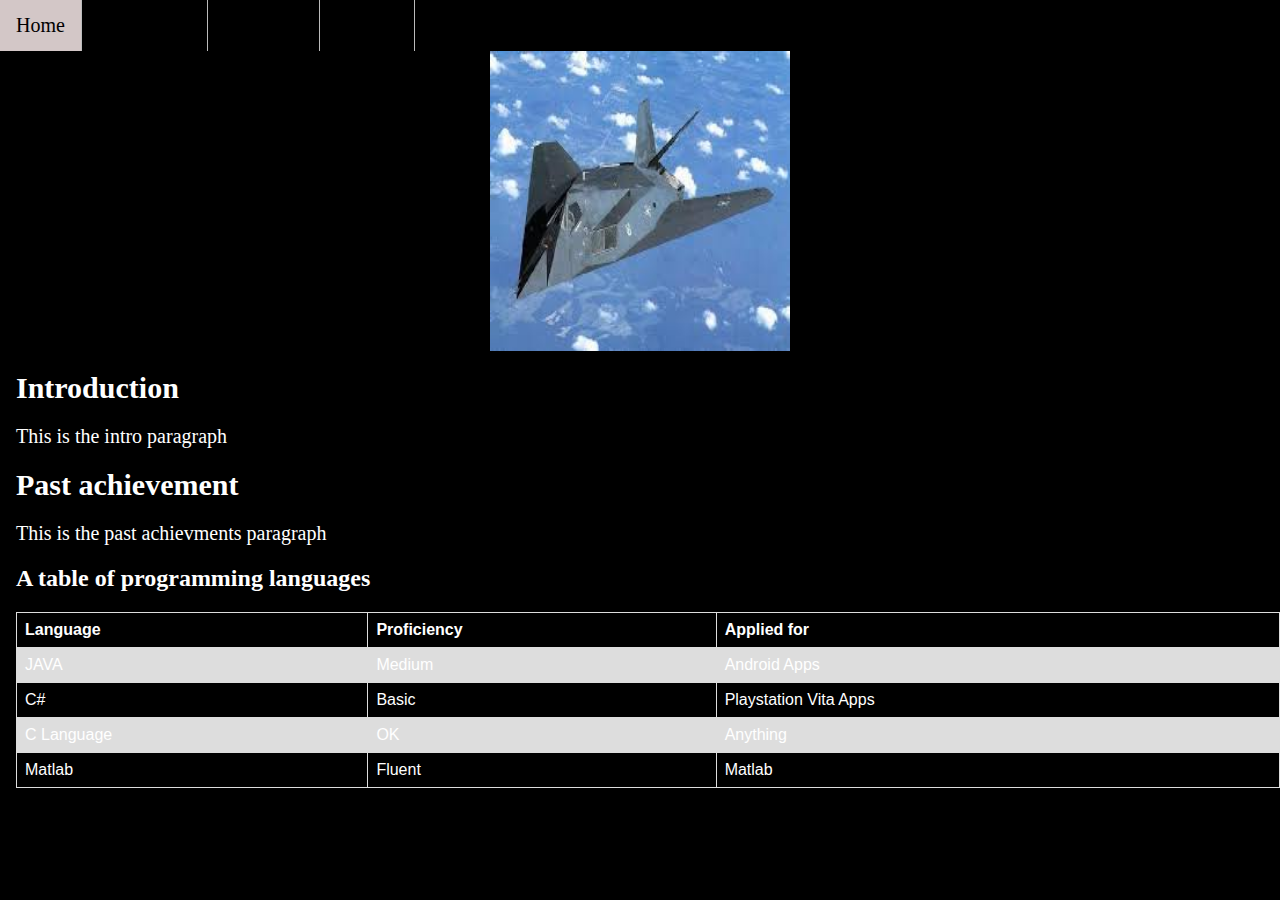
<file: About_me.html>
<html>
    <head>
            <meta charset="ISO-8859-1">
            <link href="css/style.css" rel="stylesheet" type="text/css" />
        <title>About me</title>

        <style>
                table {
                    font-family: arial, sans-serif;
                    border-collapse: collapse;
                    width: 100%;
                }
                
                td, th {
                    border: 1px solid #dddddd;
                    text-align: left;
                    padding: 8px;
                }
                
                tr:nth-child(even) {
                    background-color: #dddddd;
                }
        </style>

    </head>
    <body class="w3-black">
        <div class="mainContent">
        <div class="navigation">    
            <li>
                <a id="home" href="index.html" style="font-size: 20px">
                Home 
                </a>
            </li>
            <li>
                <a id="project page" href="Project_List.html" style="font-size: 20px">
                Project List
                </a>
            </li>  
            <li>
                <a id="about me page" href="About_me.html" style="font-size: 20px">
                About me
                </a>
            </li>
            <li>
                <a id="contact page" href="About_me.html" style="font-size: 20px">
                Contact
                </a>
            </li>
        </div>   
        </div>

        <img alt="Extra"
        src="image3.jpg"
        class="centre"
        width="300px" height="300px"/>

        <div style="padding-left: 16px">
            <h1 style="font-size: 30px"> Introduction </h1>
            <p style="font-size: 20px"> This is the intro paragraph</p>
        </div>
        <div style="padding-left: 16px">
            <h1 style="font-size: 30px"> Past achievement </h1>
            <p style="font-size: 20px"> This is the past achievments paragraph</p>
        </div>
        <div style="padding-left: 16px">
            <h2> A table of programming languages </h2>
            <table>
                    <tr>
                      <th>Language</th>
                      <th>Proficiency</th>
                      <th>Applied for</th>
                    </tr>
                    <tr>
                      <td>JAVA</td>
                      <td>Medium</td>
                      <td>Android Apps</td>
                    </tr>
                    <tr>
                      <td>C#</td>
                      <td>Basic</td>
                      <td>Playstation Vita Apps</td>
                    </tr>
                    <tr>
                      <td>C Language</td>
                      <td>OK</td>
                      <td>Anything</td>
                    </tr>
                    <tr>
                      <td>Matlab</td>
                      <td>Fluent</td>
                      <td>Matlab</td>
                    </tr>
                  </table>
        </div>
    </body>
</html>
</file>
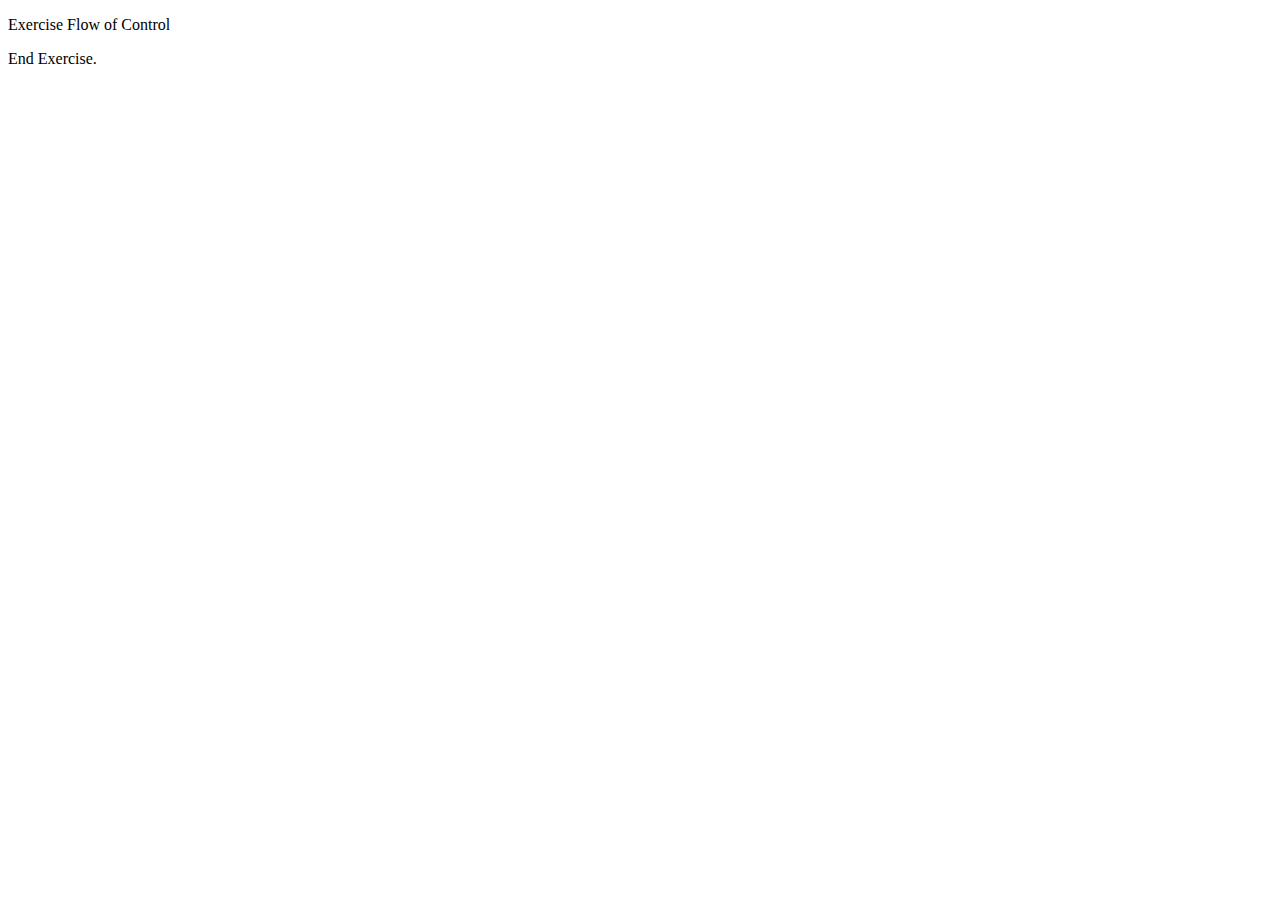
<file: Execise Flow of Control.html>
<!DOCTYPE HTML>
<html>
    <body>
        <p>Exercise Flow of Control</p>
            <script>
            var variableAge = 888;

            console.log(variableAge);

            if (variableAge <=17) {
                console.log("Underage!");
            } else if(variableAge =>18 & variableAge <=65){
                console.log("Insurable!"); 
            }else{
                console.log("Out of range")
            }

            //------Part 3

            for(i=1; i<10; i++){
	        console.log(i);
            }

            //------Part 4

            var counter = 2
            var loopCount = 0
            while(counter < 100){
                counter =  counter*counter
                loopCount ++
            console.log("total: " + counter)
            console.log("loopCount: " + loopCount)
            }

            </script>
        <p>End Exercise.</p>
    </body>    
</html>
</file>
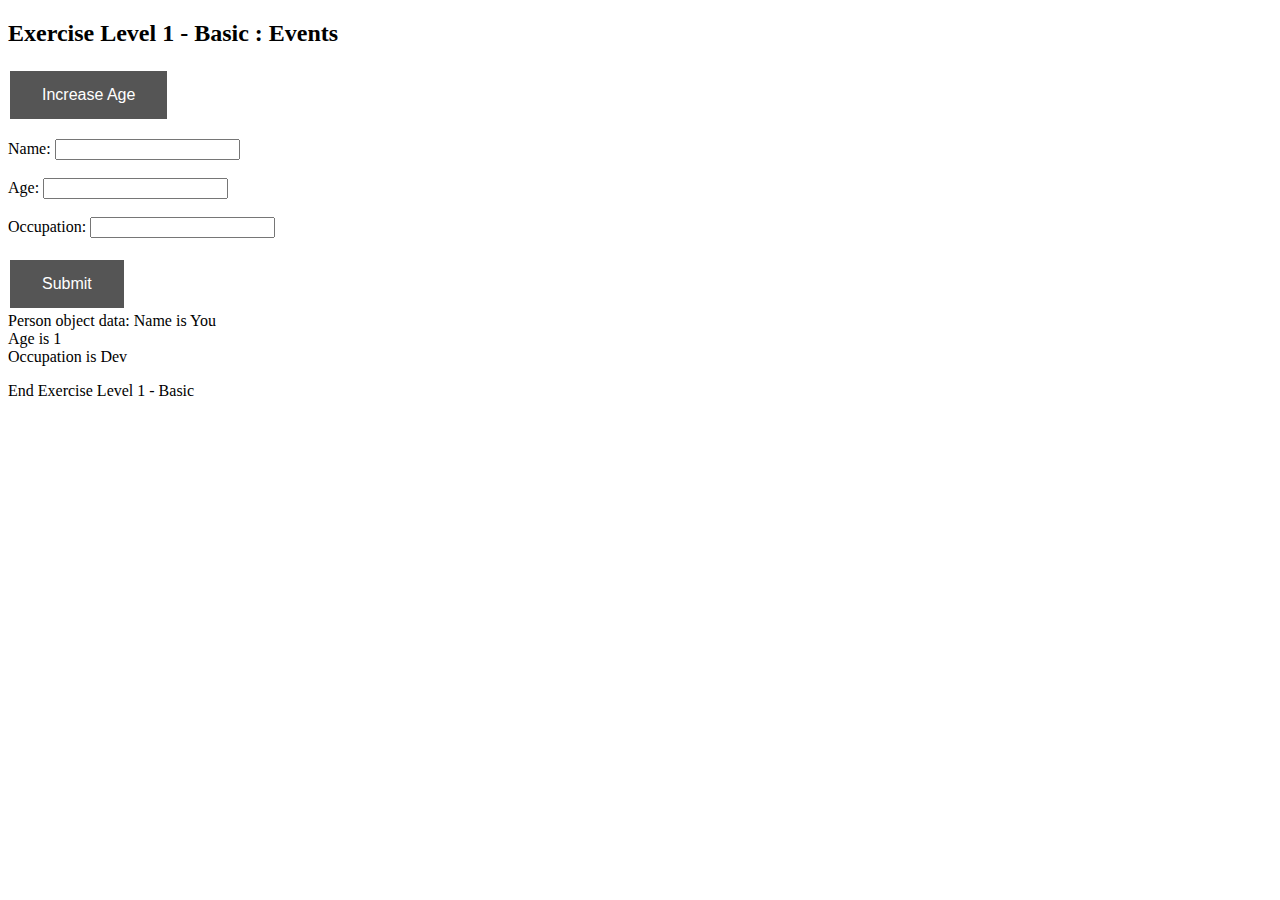
<file: Exercise Level 1 - Basic_Events.html>
<!DOCTYPE HTML>
<html>

        <head>
                <style>
                .button {
                    background-color: #555555;
                    border: none;
                    color: white;
                    padding: 15px 32px;
                    text-align: center;
                    text-decoration: none;
                    display: inline-block;
                    font-size: 16px;
                    margin: 4px 2px;
                    cursor: pointer;
                }
                </style>
        </head>

    <body>
        <h2>Exercise Level 1 - Basic : Events</h2>

        <button class="button" onclick="callFunction()"> Increase Age </button>
        <p id="button1"></p>

        <form>
            Name: <input type="text" id="fname" size="20" name="fname"><br>
        </br>
            Age: <input type="text" id="age" size="20" name="age"><br>
        </br>
            Occupation: <input type="text" id="job" size="20" name="job"><br><br>
        <input type="button" class="button" value="Submit" onclick="updateFunction()"> 
        </form>

        <script src = "Exercise Level 1 - Basic_Events.js"></script>

        <p>End Exercise Level 1 - Basic</p>
    </body> 

</html>
</file>
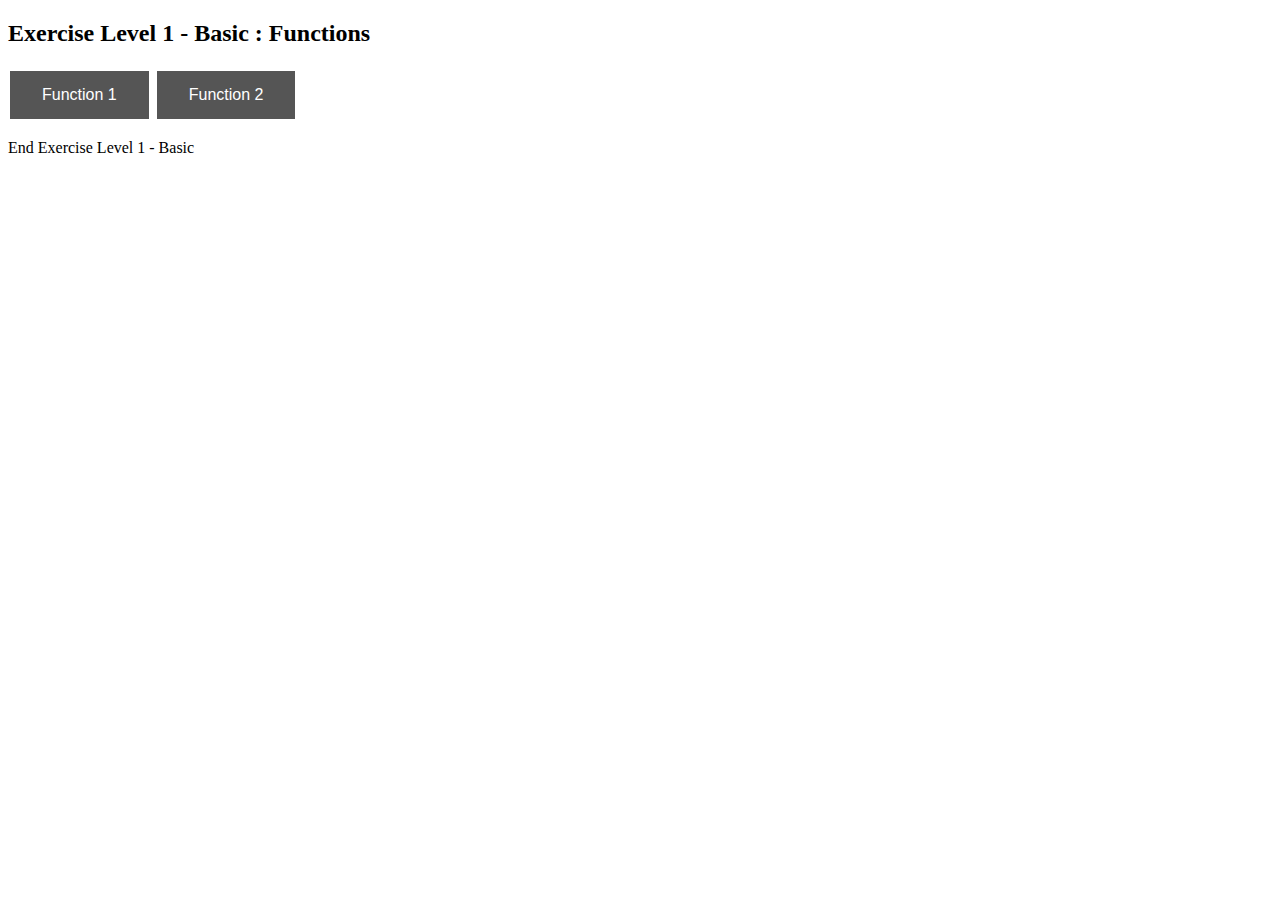
<file: Exercise Level 1 - Basic_Functions.html>
<!DOCTYPE HTML>
<html>
        <head>
                <style>
                .button {
                    background-color: #555555;
                    border: none;
                    color: white;
                    padding: 15px 32px;
                    text-align: center;
                    text-decoration: none;
                    display: inline-block;
                    font-size: 16px;
                    margin: 4px 2px;
                    cursor: pointer;
                }
                </style>
        </head>

    <body>

        <h2>Exercise Level 1 - Basic : Functions </h2>
        <button class="button" onclick="squareFunction()"> Function 1 </button>
        <button class="button" onclick="sumFunction()"> Function 2 </button>
        <p id="button1"></p>
        <p id="button2"></p>
            
        <script src = "Exercise Level 1 - Basic_ Functions.js"></script>
        
        <p>End Exercise Level 1 - Basic</p>
    </body>    
</html>
</file>
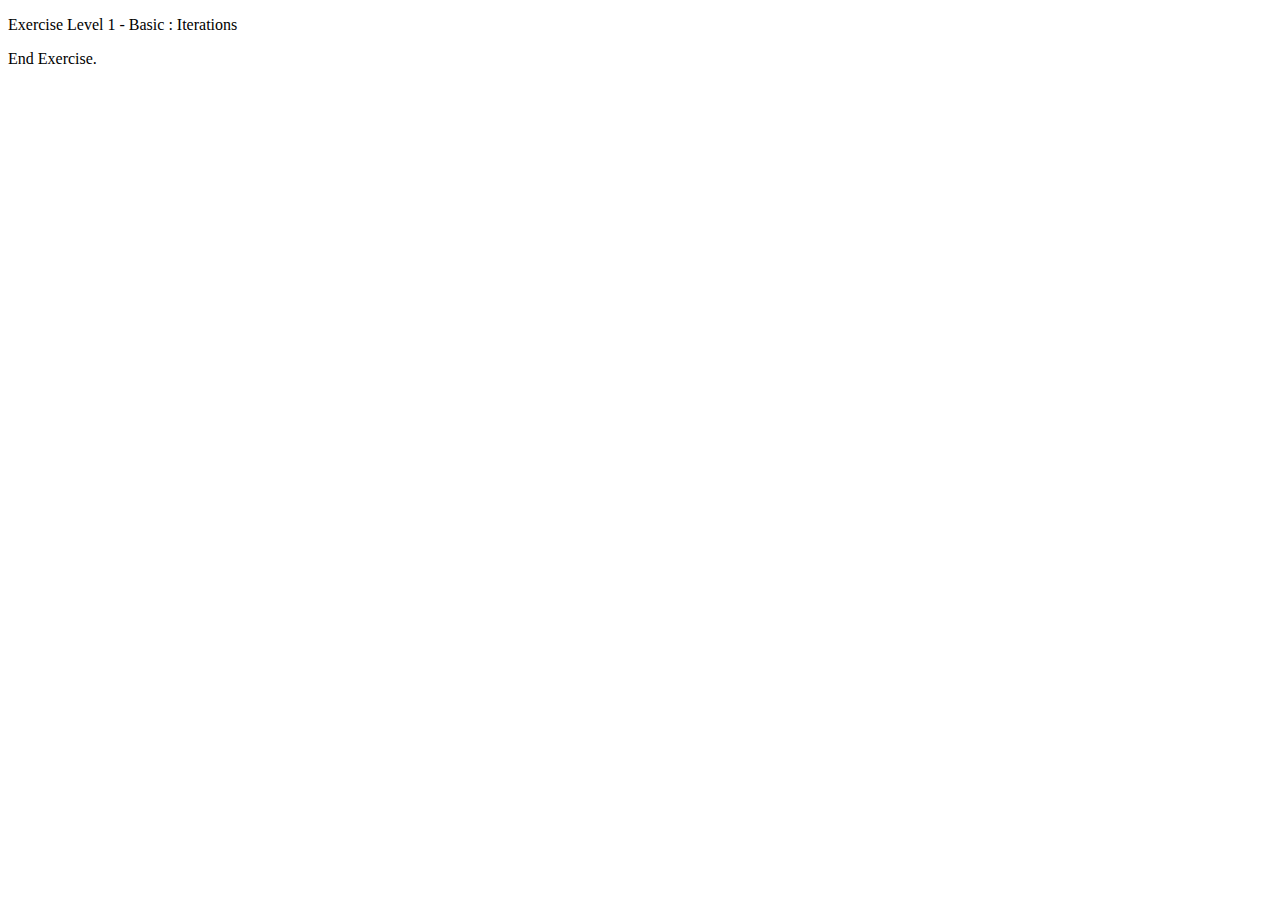
<file: Exercise Level 1 - Basic_Iteration.html>
<!DOCTYPE HTML>
<html>
    <body>
        <p>Exercise Level 1 - Basic : Iterations</p>
            <script src = "Exercise Level 1 - Basic_Iteration.js"></script>
        <p>End Exercise.</p>
    </body>    
</html>
</file>
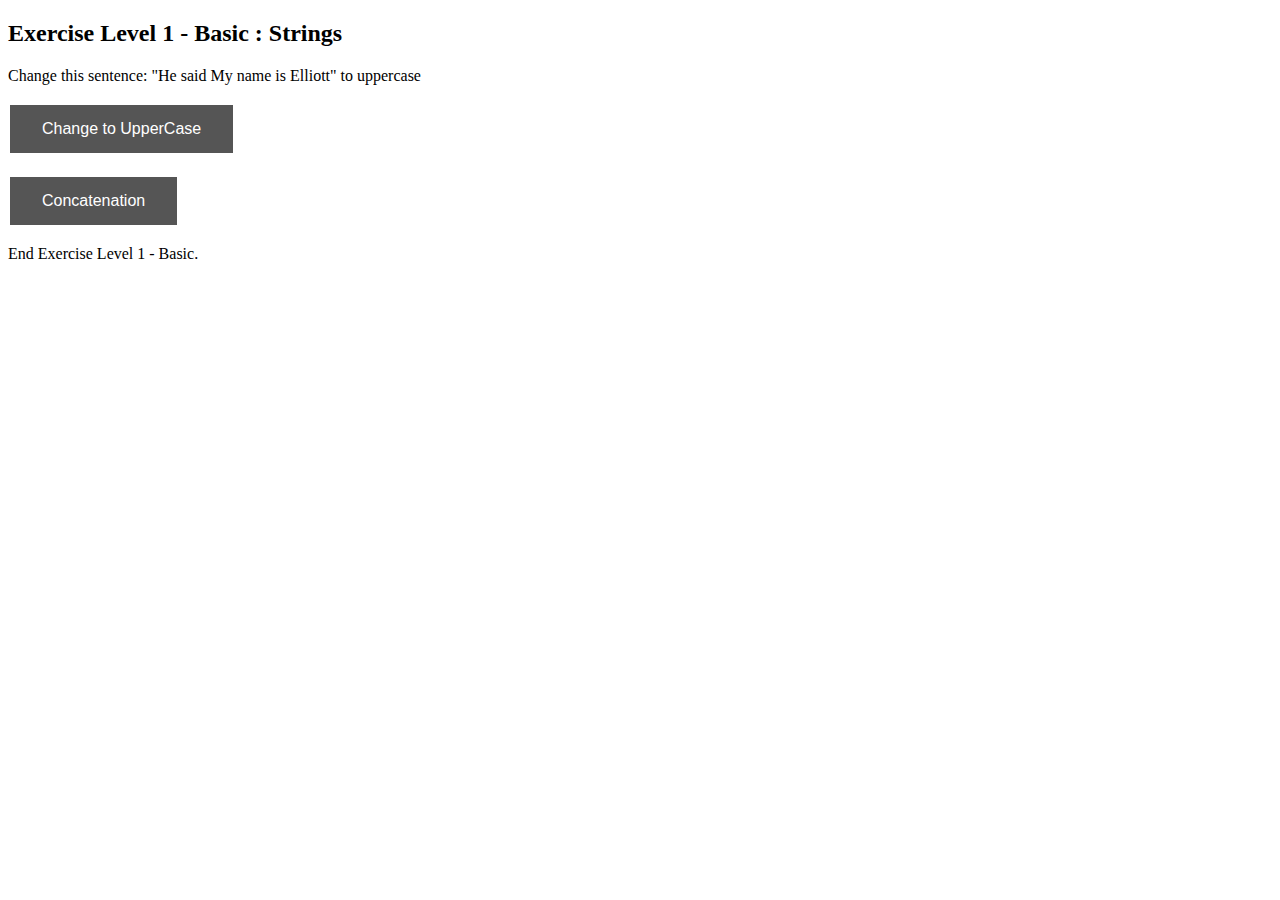
<file: Exercise Level 1 - Basic_Strings.html>
<!DOCTYPE HTML>
<html>
        <head>
                <style>
                .button {
                    background-color: #555555;
                    border: none;
                    color: white;
                    padding: 15px 32px;
                    text-align: center;
                    text-decoration: none;
                    display: inline-block;
                    font-size: 16px;
                    margin: 4px 2px;
                    cursor: pointer;
                }
                </style>
        </head>

    <body>
        <h2>Exercise Level 1 - Basic : Strings </h2>

        <p>Change this sentence: "He said My name is Elliott" to uppercase </p>

        <button class="button" onclick="changeString()">Change to UpperCase</button>
        <p id="button1"></p>

        <button class="button" onclick="concatenateFunction()"> Concatenation </button>
        <p id="button2"></p>

        <script src = "Exercise Level 1 - Basic_Strings.js"></script>

        <p>End Exercise Level 1 - Basic.</p>
    </body>    
</html>
</file>
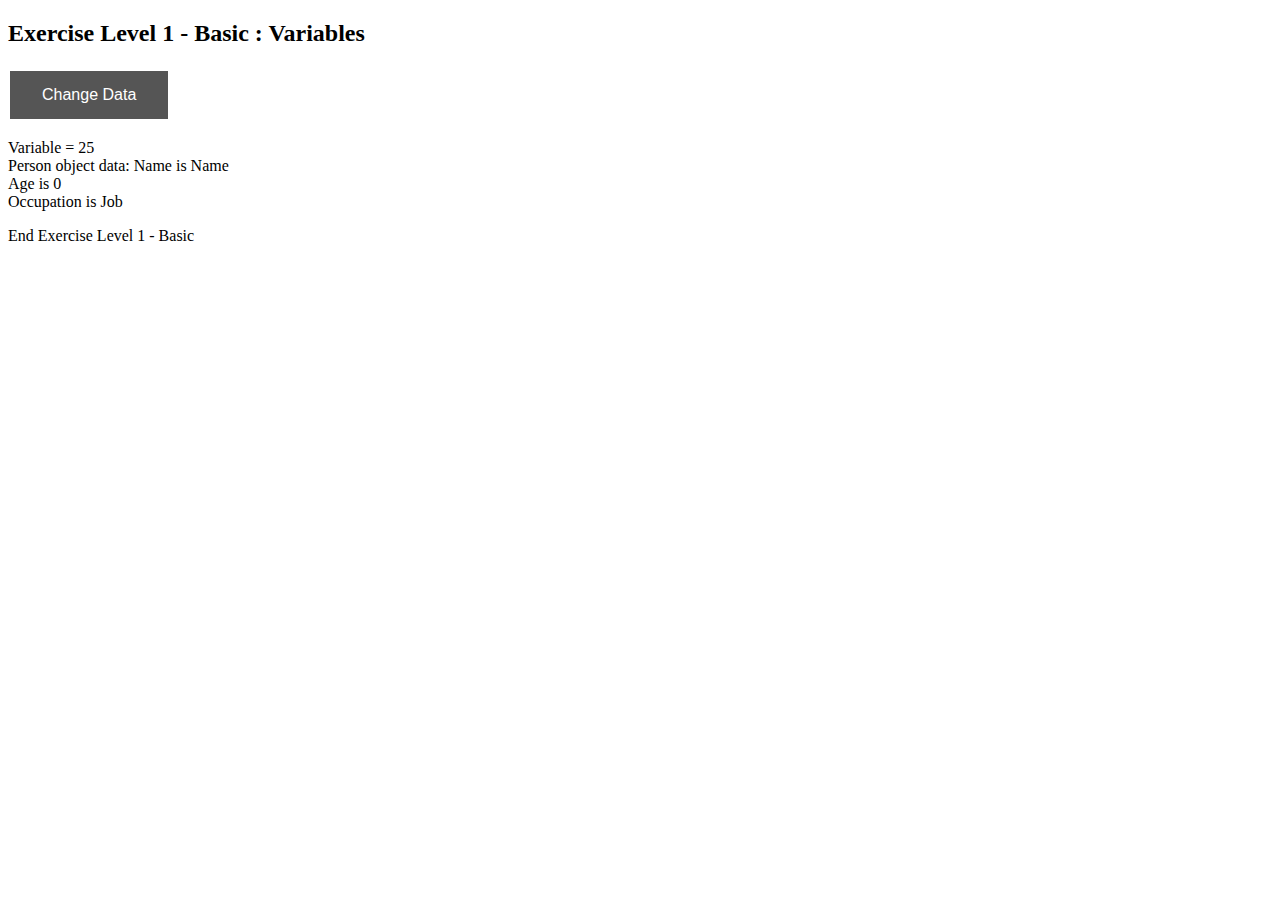
<file: Exercise Level 1 - Basic_Variables.html>
<!DOCTYPE HTML>
<html>
    <head>
            <style>
            .button {
                background-color: #555555;
                border: none;
                color: white;
                padding: 15px 32px;
                text-align: center;
                text-decoration: none;
                display: inline-block;
                font-size: 16px;
                margin: 4px 2px;
                cursor: pointer;
            }
            </style>
    </head>

    <body>
        <h2>Exercise Level 1 - Basic : Variables </h2>
        <button class="button" onclick="changeDataFunction()"> Change Data </button>
        <p id="button1"></p>

        <script>
            var variableExample = 25;
            var personObject = {name:"Name", age:0 , occupation: "Job"};

            alert('Hello, world!');

            //------Variables 1

            alert("The variable value is " + variableExample);
            console.log("Console log result", variableExample);
            document.write("Variable = ", variableExample,'<br />');

            //------Variables 2
            function maker(name,age,occupation){
                var it = {};
                it.name = name;
                it.age = age;
                it.occupation = occupation;
                return it;
            }
            var personObject = maker("Name",0,"Job")

            function changeDataFunction(){
                var inputValue1 = prompt("Enter new name", "0");
                            if (inputValue1 == null || inputValue1 == "") {
                                txt0 = "User cancelled the prompt.";
                            } else {
                                txt1 = inputValue1; 
                            }
                var inputValue2 = Number(prompt("Enter new age", "0"));
                            if (inputValue2 == null || inputValue2 == "") {
                                txt0 = "User cancelled the prompt.";
                            } else {
                                txt2 = inputValue2; 
                            }
                var inputValue3 = prompt("Enter occupation", "0");
                            if (inputValue3 == null || inputValue3 == "") {
                                txt0 = "User cancelled the prompt.";
                            } else {
                                txt3 = inputValue3;
                            }
                            var personObject = maker(txt1,txt2,txt3)
            
            console.log("Console log data changed", personObject);
            document.write("Person object changed data:  Name is ", personObject.name, '<br/>',"Age is ",personObject.age,'<br/>', "Occupation is ",personObject.occupation)
            //document.getElementById("button1").innerHTML = "Person object data:  Name is ", personObject.name, '<br/>',"Age is ",personObject.age,'<br/>', "Occupation is ",personObject.occupation;
            }  

            console.log("Console log result", personObject);
            document.write("Person object data:  Name is ", personObject.name, '<br/>',"Age is ",personObject.age,'<br/>', "Occupation is ",personObject.occupation)

        </script>
            
        <p>End Exercise Level 1 - Basic</p>
    </body>    
</html>
</file>
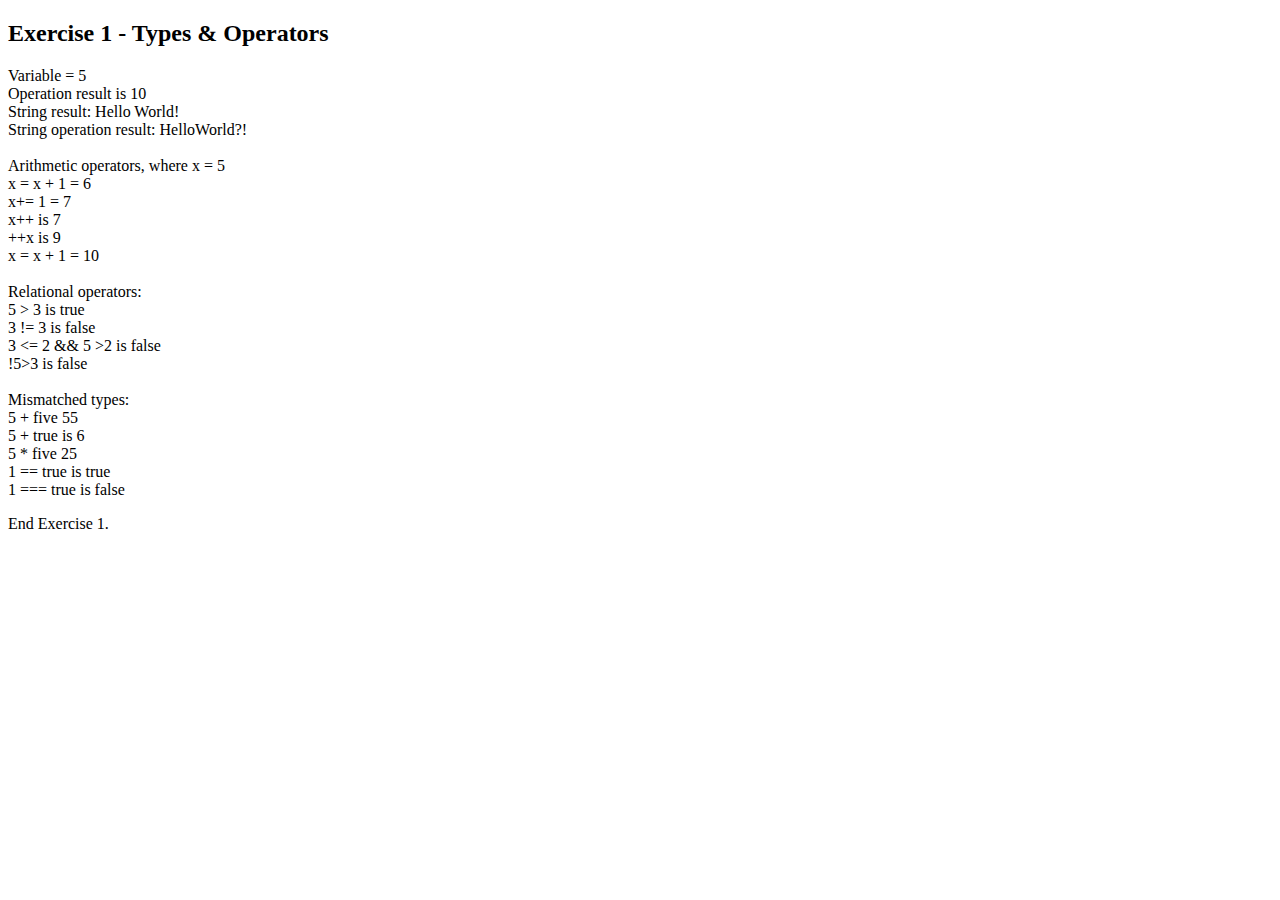
<file: Exercise.html>
<!DOCTYPE HTML>
<html>
    <body>
        <h2>Exercise 1 - Types & Operators </h2>
            <script>
                var example = 5
                var operatorExample = 5 + 5
                var exampleString = "Hello World!"
                var exampleString2 = "Hello"+"World"+"?!"
                var x = 0

                //console log outputs
                console.log("Console log result", example)
                console.log("Operation result is", operatorExample)
                console.log("String result:", exampleString)
                console.log("String operation result:", exampleString2)

                console.log(x = x + 1)
                console.log(x+= 1)
                console.log(x++)
                console.log(++x)
                console.log(x = x + 1)

                console.log(5 > 3)
                console.log(3 != 3)
                console.log(3 <= 2 && 5 >2)
                console.log(!5>3)

                console.log(5 + "5")
                console.log(5 + true)
                console.log(5 * "5")
                console.log(1 == true)
                console.log(1 === true)

                document.write("Variable = ", example,'<br />')
                document.write("Operation result is ",operatorExample,'<br/>')
                document.write("String result: ", exampleString,'<br/>')
                document.write("String operation result: ", exampleString2,'<br/>')
                document.write('<br/>','\n') //new line

                document.write("Arithmetic operators, where x = ", x ,'<br/>')
                document.write("x = x + 1 = ", x = x + 1 ,'<br/>')
                document.write("x+= 1 = ", x+= 1 ,'<br/>')
                document.write("x++ is ", x++ ,'<br/>')
                document.write("++x is ", ++x ,'<br/>')
                document.write("x = x + 1 = ", x = x + 1 ,'<br/>')
                document.write('<br/>','\n') //new line

                document.write("Relational operators:",'<br/>')
                document.write("5 > 3 is ", 5 > 3 ,'<br/>')
                document.write("3 != 3 is ", 3 != 3 ,'<br/>')
                document.write("3 <= 2 && 5 >2 is ", 3 <= 2 && 5 >2 ,'<br/>')
                document.write("!5>3 is ", !5>3 ,'<br/>')
                document.write('<br/>','\n') //new line

                document.write("Mismatched types:",'<br/>')
                document.write("5 + five ", 5 + "5" ,'<br/>')
                document.write("5 + true is ", 5 + true ,'<br/>')
                document.write("5 * five ", 5 * "5" ,'<br/>')
                document.write("1 == true is ", 1 == true ,'<br/>')
                document.write("1 === true is ", 1 === true ,'<br/>')

                var testParse = parseInt(5 + "5")
                console.log(testParse)

            </script>
        <p>End Exercise 1.</p>
    </body>    
</html>
</file>
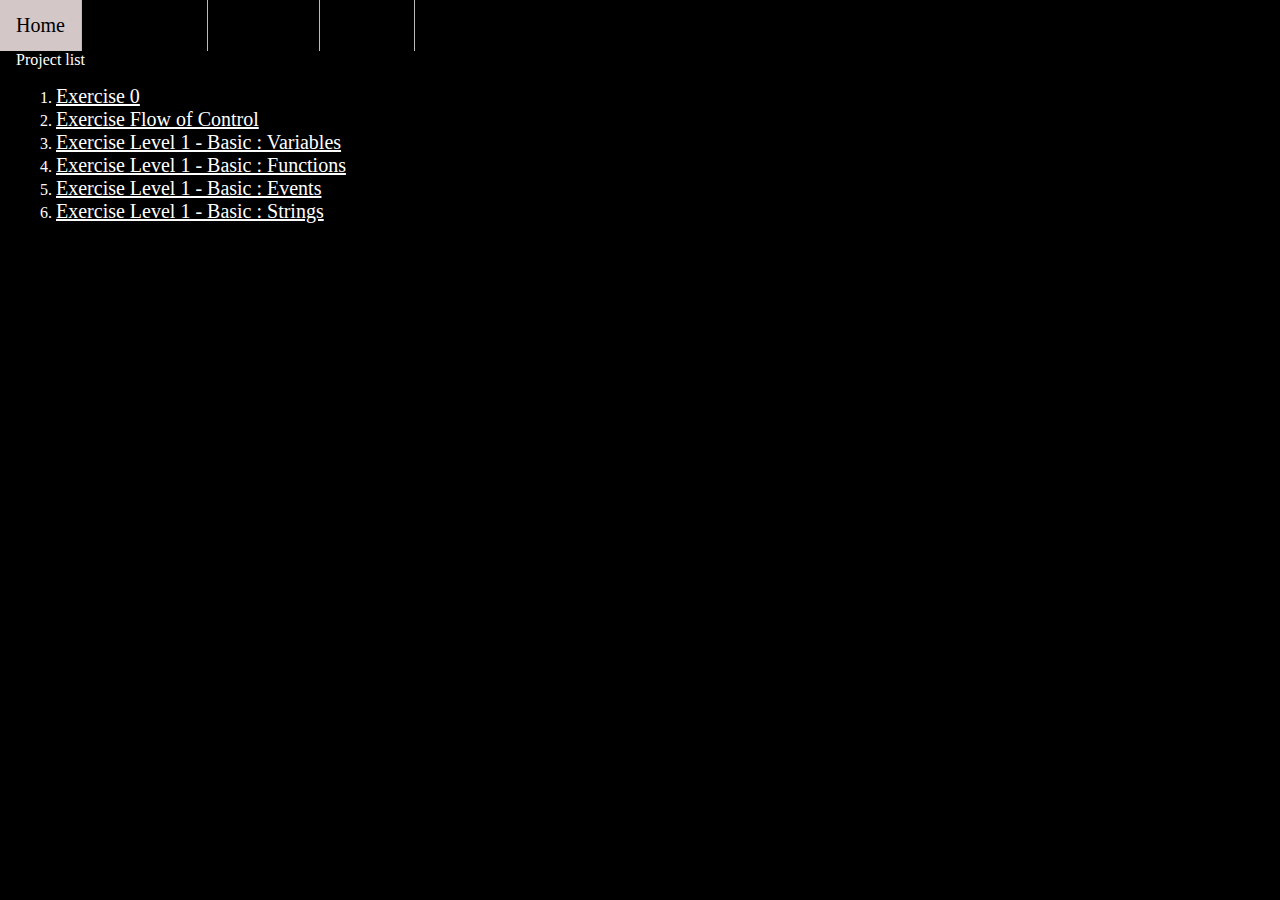
<file: Project_List.html>
<html>
    <head>
            <meta charset="ISO-8859-1">
            <link href="css/style.css" rel="stylesheet" type="text/css" />
        <title>Project List</title>
    </head>

    <body class="w3-black">
        <div class="mainContent">
        <div class="navigation">    
            <li>
                <a id="home" href="index.html" style="font-size: 20px">
                Home 
                </a>
            </li>
            <li>
                <a id="project page" href="Project_List.html" style="font-size: 20px">
                Project List
                </a>
            </li>  
            <li>
                <a id="about me page" href="About_me.html" style="font-size: 20px">
                About me
                </a>
            </li>
            <li>
                <a id="contact page" href="About_me.html" style="font-size: 20px">
                Contact
                </a>
            </li>
        </div>   
        </div>

    <div style="padding-left: 16px">
        Project list
        <ol>
                <li>
                <a id="exercise0" href="Exercise.html" style="font-size: 20px">
                Exercise 0
                </li>

                <li>
                <a id="exercise0.1" href="Execise Flow of Control.html" style="font-size: 20px">
                Exercise Flow of Control
                </li>

                <li>
                <a id="exercise1.1" href="Exercise Level 1 - Basic_Variables.html" style="font-size: 20px">
                Exercise Level 1 - Basic : Variables
                </li>

                <li>
                <a id="exercise1.2" href="Exercise Level 1 - Basic_Functions.html" style="font-size: 20px">
                Exercise Level 1 - Basic : Functions
                </li>

                <li>
                <a id="exercise1.3" href="Exercise Level 1 - Basic_Events.html" style="font-size: 20px">
                Exercise Level 1 - Basic : Events
                </li>

                <li>
                <a id="exercise1.4" href="Exercise Level 1 - Basic_Events.html" style="font-size: 20px">
                Exercise Level 1 - Basic : Strings
                </li>
        </ol>
    </div>
    </body>
</html>
</file>
<file: css/style.css>
html{box-sizing:border-box}*,*:before,*:after{box-sizing:inherit;} /* sizing for mobile device*/
html{-ms-text-size-adjust:100%;-webkit-text-size-adjust:100%}
body{margin:0}

body {font-family: Georgia, 'Times New Roman', Times, serif;}
/*Palatino Linotype", "Book Antiqua", Palatino, serif*/

.w3-row-padding img {margin-bottom: 12px}
/* Set the width of the sidebar to 120px */
.w3-sidebar {width: 120px;background: #222;}
/* Add a left margin to the "page content" that matches the width of the sidebar (120px) */
#main {margin-left: 120px}
/* Remove margins from "page content" on small screens */
@media only screen and (max-width: 600px) {#main {margin-left: 0}}

/*Imported from wcs*/
.w3-black,.w3-hover-black:hover{color:#fff!important;background-color:#000!important}
.w3-image{max-width:100%;height:auto}img{vertical-align:middle}a{color:inherit}
.w3-table,.w3-table-all{border-collapse:collapse;border-spacing:0;width:100%;display:table}.w3-table-all{border:1px solid #ccc}
.w3-bordered tr,.w3-table-all tr{border-bottom:1px solid #ddd}.w3-striped tbody tr:nth-child(even){background-color:#f1f1f1}
.w3-table-all tr:nth-child(odd){background-color:#fff}.w3-table-all tr:nth-child(even){background-color:#f1f1f1}
.w3-hoverable tbody tr:hover,.w3-ul.w3-hoverable li:hover{background-color:#ccc}.w3-centered tr th,.w3-centered tr td{text-align:center}
.w3-table td,.w3-table th,.w3-table-all td,.w3-table-all th{padding:8px 8px;display:table-cell;text-align:left;vertical-align:top}
.w3-table th:first-child,.w3-table td:first-child,.w3-table-all th:first-child,.w3-table-all td:first-child{padding-left:16px}
.w3-btn,.w3-button{border:none;display:inline-block;padding:8px 16px;vertical-align:middle;overflow:hidden;text-decoration:none;color:inherit;background-color:inherit;text-align:center;cursor:pointer;white-space:nowrap}
.w3-btn:hover{box-shadow:0 8px 16px 0 rgba(0,0,0,0.2),0 6px 20px 0 rgba(0,0,0,0.19)}
.w3-btn,.w3-button{-webkit-touch-callout:none;-webkit-user-select:none;-khtml-user-select:none;-moz-user-select:none;-ms-user-select:none;user-select:none}   
.w3-disabled,.w3-btn:disabled,.w3-button:disabled{cursor:not-allowed;opacity:0.3}.w3-disabled *,:disabled *{pointer-events:none}
.w3-btn.w3-disabled:hover,.w3-btn:disabled:hover{box-shadow:none}
.w3-badge,.w3-tag{background-color:#000;color:#fff;display:inline-block;padding-left:8px;padding-right:8px;text-align:center}.w3-badge{border-radius:50%}
.w3-ul{list-style-type:none;padding:0;margin:0}.w3-ul li{padding:8px 16px;border-bottom:1px solid #ddd}.w3-ul li:last-child{border-bottom:none}
.w3-tooltip,.w3-display-container{position:relative}.w3-tooltip .w3-text{display:none}.w3-tooltip:hover .w3-text{display:inline-block}
.w3-ripple:active{opacity:0.5}.w3-ripple{transition:opacity 0s}
.w3-input{padding:8px;display:block;border:none;border-bottom:1px solid #ccc;width:100%}
.w3-select{padding:9px 0;width:100%;border:none;border-bottom:1px solid #ccc}
.w3-dropdown-click,.w3-dropdown-hover{position:relative;display:inline-block;cursor:pointer}
.w3-dropdown-hover:hover .w3-dropdown-content{display:block}
.w3-dropdown-hover:first-child,.w3-dropdown-click:hover{background-color:#ccc;color:#000}
.w3-dropdown-hover:hover > .w3-button:first-child,.w3-dropdown-click:hover > .w3-button:first-child{background-color:#ccc;color:#000}
.w3-dropdown-content{cursor:auto;color:#000;background-color:#fff;display:none;position:absolute;min-width:160px;margin:0;padding:0;z-index:1}
.w3-check,.w3-radio{width:24px;height:24px;position:relative;top:6px}
.w3-sidebar{height:100%;width:200px;background-color:rgb(0, 0, 0);position:fixed!important;z-index:1;overflow:auto}
.w3-bar-block .w3-dropdown-hover,.w3-bar-block .w3-dropdown-click{width:100%}
.w3-bar-block .w3-dropdown-hover .w3-dropdown-content,.w3-bar-block .w3-dropdown-click .w3-dropdown-content{min-width:100%}
.w3-bar-block .w3-dropdown-hover .w3-button,.w3-bar-block .w3-dropdown-click .w3-button{width:100%;text-align:left;padding:8px 16px}
.w3-main,#main{transition:margin-left .4s}
.w3-modal{z-index:3;display:none;padding-top:100px;position:fixed;left:0;top:0;width:100%;height:100%;overflow:auto;background-color:rgb(0,0,0);background-color:rgba(0,0,0,0.4)}
.w3-modal-content{margin:auto;background-color:#fff;position:relative;padding:0;outline:0;width:600px}
.w3-bar{width:100%;overflow:hidden}.w3-center .w3-bar{display:inline-block;width:auto}
.w3-bar .w3-bar-item{padding:8px 16px;float:left;width:auto;border:none;display:block;outline:0}
.w3-bar .w3-dropdown-hover,.w3-bar .w3-dropdown-click{position:static;float:left}
.w3-bar .w3-button{white-space:normal}
.w3-bar-block .w3-bar-item{display:block;padding:8px 16px;text-align:left;border:none;white-space:normal;float:none;outline:0}
.w3-bar-block.w3-center .w3-bar-item{text-align:center}.w3-block{display:block;width:100%}
.w3-responsive{display:block;overflow-x:auto}
.w3-container:after,.w3-container:before,.w3-panel:after,.w3-panel:before,.w3-row:after,.w3-row:before,.w3-row-padding:after,.w3-row-padding:before,
.w3-cell-row:before,.w3-cell-row:after,.w3-clear:after,.w3-clear:before,.w3-bar:before,.w3-bar:after{content:"";display:table;clear:both}
.w3-col,.w3-half,.w3-third,.w3-twothird,.w3-threequarter,.w3-quarter{float:left;width:100%}
.w3-col.s1{width:8.33333%}.w3-col.s2{width:16.66666%}.w3-col.s3{width:24.99999%}.w3-col.s4{width:33.33333%}
.w3-col.s5{width:41.66666%}.w3-col.s6{width:49.99999%}.w3-col.s7{width:58.33333%}.w3-col.s8{width:66.66666%}
.w3-col.s9{width:74.99999%}.w3-col.s10{width:83.33333%}.w3-col.s11{width:91.66666%}.w3-col.s12{width:99.99999%}
@media (min-width:601px){.w3-col.m1{width:8.33333%}.w3-col.m2{width:16.66666%}.w3-col.m3,.w3-quarter{width:24.99999%}.w3-col.m4,.w3-third{width:33.33333%}
.w3-col.m5{width:41.66666%}.w3-col.m6,.w3-half{width:49.99999%}.w3-col.m7{width:58.33333%}.w3-col.m8,.w3-twothird{width:66.66666%}
.w3-col.m9,.w3-threequarter{width:74.99999%}.w3-col.m10{width:83.33333%}.w3-col.m11{width:91.66666%}.w3-col.m12{width:99.99999%}}
@media (min-width:993px){.w3-col.l1{width:8.33333%}.w3-col.l2{width:16.66666%}.w3-col.l3{width:24.99999%}.w3-col.l4{width:33.33333%}
.w3-col.l5{width:41.66666%}.w3-col.l6{width:49.99999%}.w3-col.l7{width:58.33333%}.w3-col.l8{width:66.66666%}
.w3-col.l9{width:74.99999%}.w3-col.l10{width:83.33333%}.w3-col.l11{width:91.66666%}.w3-col.l12{width:99.99999%}}
.w3-content{max-width:980px;margin:auto}.w3-rest{overflow:hidden}
.w3-cell-row{display:table;width:100%}.w3-cell{display:table-cell}
.w3-cell-top{vertical-align:top}.w3-cell-middle{vertical-align:middle}.w3-cell-bottom{vertical-align:bottom}
.w3-hide{display:none!important}.w3-show-block,.w3-show{display:block!important}.w3-show-inline-block{display:inline-block!important}
@media (max-width:600px){.w3-modal-content{margin:0 10px;width:auto!important}.w3-modal{padding-top:30px}
.w3-dropdown-hover.w3-mobile .w3-dropdown-content,.w3-dropdown-click.w3-mobile .w3-dropdown-content{position:relative}	
.w3-hide-small{display:none!important}.w3-mobile{display:block;width:100%!important}.w3-bar-item.w3-mobile,.w3-dropdown-hover.w3-mobile,.w3-dropdown-click.w3-mobile{text-align:center}
.w3-dropdown-hover.w3-mobile,.w3-dropdown-hover.w3-mobile .w3-btn,.w3-dropdown-hover.w3-mobile .w3-button,.w3-dropdown-click.w3-mobile,.w3-dropdown-click.w3-mobile .w3-btn,.w3-dropdown-click.w3-mobile .w3-button{width:100%}}
@media (max-width:768px){.w3-modal-content{width:500px}.w3-modal{padding-top:50px}}
@media (min-width:993px){.w3-modal-content{width:900px}.w3-hide-large{display:none!important}.w3-sidebar.w3-collapse{display:block!important}}
@media (max-width:992px) and (min-width:601px){.w3-hide-medium{display:none!important}}
@media (max-width:992px){.w3-sidebar.w3-collapse{display:none}.w3-main{margin-left:0!important;margin-right:0!important}}
.w3-top,.w3-bottom{position:fixed;width:100%;z-index:1}.w3-top{top:0}.w3-bottom{bottom:0}
.w3-overlay{position:fixed;display:none;width:100%;height:100%;top:0;left:0;right:0;bottom:0;background-color:rgba(0,0,0,0.5);z-index:2}
.w3-display-topleft{position:absolute;left:0;top:0}.w3-display-topright{position:absolute;right:0;top:0}
.w3-display-bottomleft{position:absolute;left:0;bottom:0}.w3-display-bottomright{position:absolute;right:0;bottom:0}
.w3-display-middle{position:absolute;top:50%;left:50%;transform:translate(-50%,-50%);-ms-transform:translate(-50%,-50%)}
.w3-display-left{position:absolute;top:50%;left:0%;transform:translate(0%,-50%);-ms-transform:translate(-0%,-50%)}
.w3-display-right{position:absolute;top:50%;right:0%;transform:translate(0%,-50%);-ms-transform:translate(0%,-50%)}
.w3-display-topmiddle{position:absolute;left:50%;top:0;transform:translate(-50%,0%);-ms-transform:translate(-50%,0%)}
.w3-display-bottommiddle{position:absolute;left:50%;bottom:0;transform:translate(-50%,0%);-ms-transform:translate(-50%,0%)}
.w3-display-container:hover .w3-display-hover{display:block}.w3-display-container:hover span.w3-display-hover{display:inline-block}.w3-display-hover{display:none}
.w3-display-position{position:absolute}
.w3-circle{border-radius:50%}
.w3-round-small{border-radius:2px}.w3-round,.w3-round-medium{border-radius:4px}.w3-round-large{border-radius:8px}.w3-round-xlarge{border-radius:16px}.w3-round-xxlarge{border-radius:32px}
.w3-row-padding,.w3-row-padding>.w3-half,.w3-row-padding>.w3-third,.w3-row-padding>.w3-twothird,.w3-row-padding>.w3-threequarter,.w3-row-padding>.w3-quarter,.w3-row-padding>.w3-col{padding:0 8px}
.w3-container,.w3-panel{padding:0.01em 16px}.w3-panel{margin-top:16px;margin-bottom:16px}
.w3-code,.w3-codespan{font-family:Consolas,"courier new";font-size:16px}
.w3-code{width:auto;background-color:#fff;padding:8px 12px;border-left:4px solid #4CAF50;word-wrap:break-word}
.w3-codespan{color:crimson;background-color:#f1f1f1;padding-left:4px;padding-right:4px;font-size:110%}
.w3-card,.w3-card-2{box-shadow:0 2px 5px 0 rgba(0,0,0,0.16),0 2px 10px 0 rgba(0,0,0,0.12)}
.w3-card-4,.w3-hover-shadow:hover{box-shadow:0 4px 10px 0 rgba(0,0,0,0.2),0 4px 20px 0 rgba(0,0,0,0.19)}
.w3-spin{animation:w3-spin 2s infinite linear}@keyframes w3-spin{0%{transform:rotate(0deg)}100%{transform:rotate(359deg)}}
.w3-animate-fading{animation:fading 10s infinite}@keyframes fading{0%{opacity:0}50%{opacity:1}100%{opacity:0}}
.w3-animate-opacity{animation:opac 0.8s}@keyframes opac{from{opacity:0} to{opacity:1}}
.w3-animate-top{position:relative;animation:animatetop 0.4s}@keyframes animatetop{from{top:-300px;opacity:0} to{top:0;opacity:1}}
.w3-animate-left{position:relative;animation:animateleft 0.4s}@keyframes animateleft{from{left:-300px;opacity:0} to{left:0;opacity:1}}
.w3-animate-right{position:relative;animation:animateright 0.4s}@keyframes animateright{from{right:-300px;opacity:0} to{right:0;opacity:1}}
.w3-animate-bottom{position:relative;animation:animatebottom 0.4s}@keyframes animatebottom{from{bottom:-300px;opacity:0} to{bottom:0;opacity:1}}
.w3-animate-zoom {animation:animatezoom 0.6s}@keyframes animatezoom{from{transform:scale(0)} to{transform:scale(1)}}
.w3-animate-input{transition:width 0.4s ease-in-out}.w3-animate-input:focus{width:100%!important}
.w3-opacity,.w3-hover-opacity:hover{opacity:0.60}.w3-opacity-off,.w3-hover-opacity-off:hover{opacity:1}
.w3-opacity-max{opacity:0.25}.w3-opacity-min{opacity:0.75}
.w3-greyscale-max,.w3-grayscale-max,.w3-hover-greyscale:hover,.w3-hover-grayscale:hover{filter:grayscale(100%)}
.w3-greyscale,.w3-grayscale{filter:grayscale(75%)}.w3-greyscale-min,.w3-grayscale-min{filter:grayscale(50%)}
.w3-sepia{filter:sepia(75%)}.w3-sepia-max,.w3-hover-sepia:hover{filter:sepia(100%)}.w3-sepia-min{filter:sepia(50%)}
.w3-tiny{font-size:10px!important}.w3-small{font-size:12px!important}.w3-medium{font-size:15px!important}.w3-large{font-size:18px!important}
.w3-xlarge{font-size:24px!important}.w3-xxlarge{font-size:36px!important}.w3-xxxlarge{font-size:48px!important}.w3-jumbo{font-size:64px!important}
.w3-left-align{text-align:left!important}.w3-right-align{text-align:right!important}.w3-justify{text-align:justify!important}.w3-center{text-align:center!important}
.w3-border-0{border:0!important}.w3-border{border:1px solid #ccc!important}
.w3-border-top{border-top:1px solid #ccc!important}.w3-border-bottom{border-bottom:1px solid #ccc!important}
.w3-border-left{border-left:1px solid #ccc!important}.w3-border-right{border-right:1px solid #ccc!important}
.w3-topbar{border-top:6px solid #ccc!important}.w3-bottombar{border-bottom:6px solid #ccc!important}
.w3-leftbar{border-left:6px solid #ccc!important}.w3-rightbar{border-right:6px solid #ccc!important}
.w3-section,.w3-code{margin-top:16px!important;margin-bottom:16px!important}
.w3-margin{margin:16px!important}.w3-margin-top{margin-top:16px!important}.w3-margin-bottom{margin-bottom:16px!important}
.w3-margin-left{margin-left:16px!important}.w3-margin-right{margin-right:16px!important}
.w3-padding-small{padding:4px 8px!important}.w3-padding{padding:8px 16px!important}.w3-padding-large{padding:12px 24px!important}
.w3-padding-16{padding-top:16px!important;padding-bottom:16px!important}.w3-padding-24{padding-top:24px!important;padding-bottom:24px!important}
.w3-padding-32{padding-top:32px!important;padding-bottom:32px!important}.w3-padding-48{padding-top:48px!important;padding-bottom:48px!important}
.w3-padding-64{padding-top:64px!important;padding-bottom:64px!important}
.w3-left{float:left!important}.w3-right{float:right!important}
.w3-button:hover{color:#000!important;background-color:#ccc!important}
.w3-transparent,.w3-hover-none:hover{background-color:transparent!important}
.w3-hover-none:hover{box-shadow:none!important}

/**/

.table {
    border-collapse: collapse;
    width: 100%;
}

td, th {
    border: 1px solid #ddddddb7;
    text-align: center;
    padding: 8px;
}

tr:nth-child(even) {
    background-color: #ddddddb9;
}

.navigation {background-color: #000000;  color: rgb(71, 71, 71);
             padding: 0px 0px 0px 0px; width: 100%;  display: table;}
.navigation a:link {  color: #080808;}
.navigation a:visited {  color: #fffdfd;}

.navigation li { 
    float: left;
    display: block;
    text-align: center;
    padding: 14px 16px;
    border-right: 1px solid #bbb;
    text-decoration: none;
    font-family: Georgia, 'Times New Roman', Times, serif;
    }

.navigation li:hover {background-color: rgb(211, 199, 199);}
.navigation a:link {color: #000000;text-decoration: none;}

.centre{
    display: block;
    margin-left: auto;
    margin-right: auto;
    }

/*Icons style*/
.fa {
    padding: 20px;
    font-size: 30px;
    width: 50px;
    text-align: center;
    text-decoration: none;
    margin: 5px 2px;
    }
.fa-facebook {
    background: rgb(0, 0, 0);
    color: white;
  }
</file>
